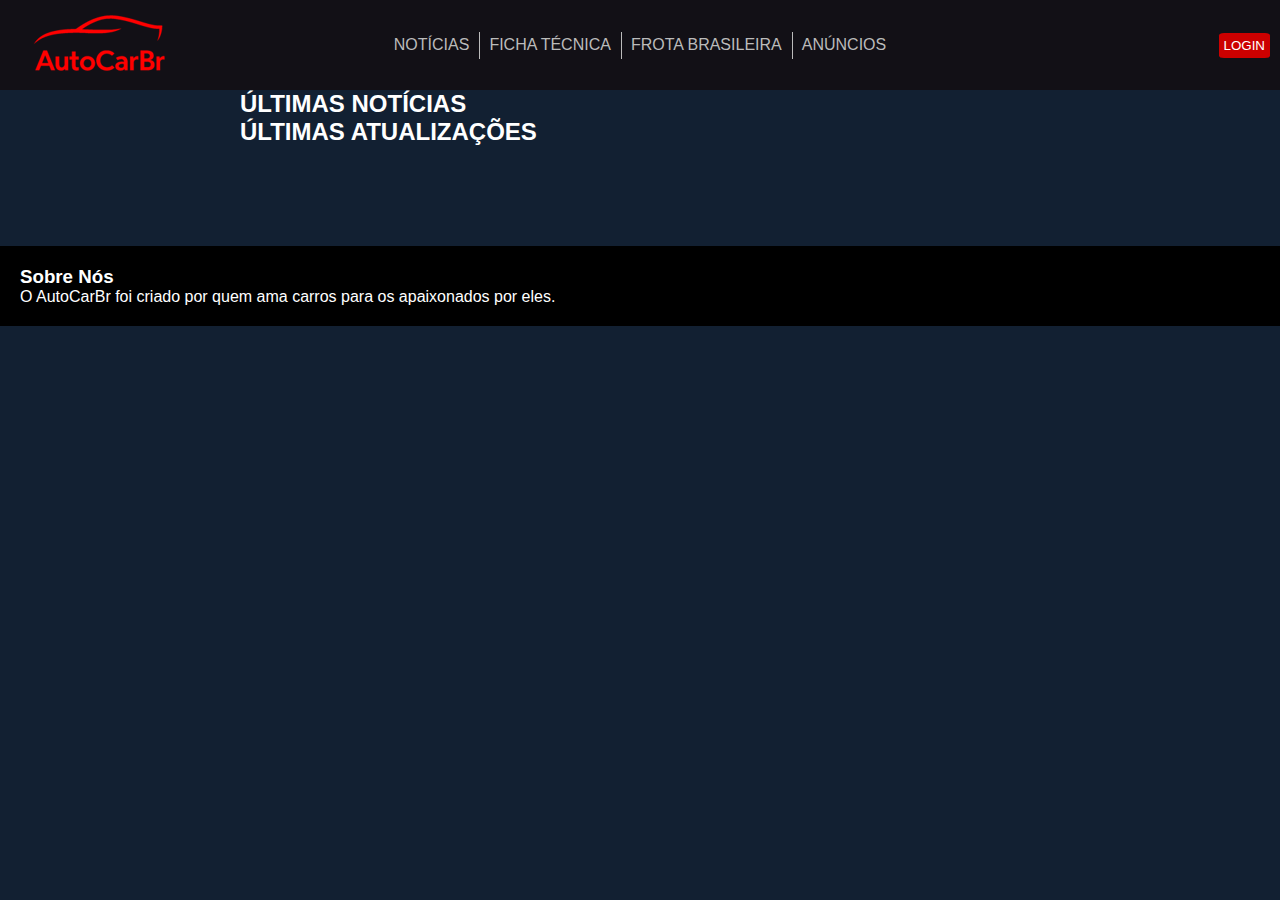
<file: index.html>
<!DOCTYPE html>
<html lang="pt-br">
<head>
    <meta charset="UTF-8">
    <meta name="viewport" content="width=device-width, initial-scale=1.0">
    <title>AutoCarBr</title>
    <link rel="shortcut icon" href="img/favicon.ico" type="image/x-icon">
    <link rel="stylesheet" href="style/general.css">
    <link rel="stylesheet" href="style/index.css">
</head>
<body>
    <header>
        <div class="header-bar">
            <div class="header-bar-logo">
                <a href="index.html" class="header-logo">
                    <img id="logo" src="img/autocarbr-logo-68.png" alt="Logo do site AutoCarBr">
                </a>
            </div>
            <div class="header-bar-login">
                <nav>
                    <a href="login-page.html">LOGIN</a>
                </nav>
            </div>
            <div class="header-bar-menu">
                <nav>
                    <a href="noticias.html">NOTÍCIAS</a>
                    <a href="ficha-tecnica.html">FICHA TÉCNICA</a>
                    <a href="frota-brasileira.html">FROTA BRASILEIRA</a>
                    <a href="anuncios.html">ANÚNCIOS</a>
                </nav>
            </div>
        </div>
    </header>
    <main>
        <div class="main-banner">
            <div class="central-banner">

            </div>
        </div>
        <div class="last-news">
            <h2>ÚLTIMAS NOTÍCIAS</h2>
            <div class="news-banner">

            </div>
        </div>
        <div class="last-updates">
            <h2>ÚLTIMAS ATUALIZAÇÕES</h2>
            <div class="updates-banner">

            </div>
        </div>
    </main>
    <footer>
        <h3>Sobre Nós</h3>
        <p>O AutoCarBr foi criado por quem ama carros para os apaixonados por eles.</p>
    </footer>
</body>
</html>
</file>
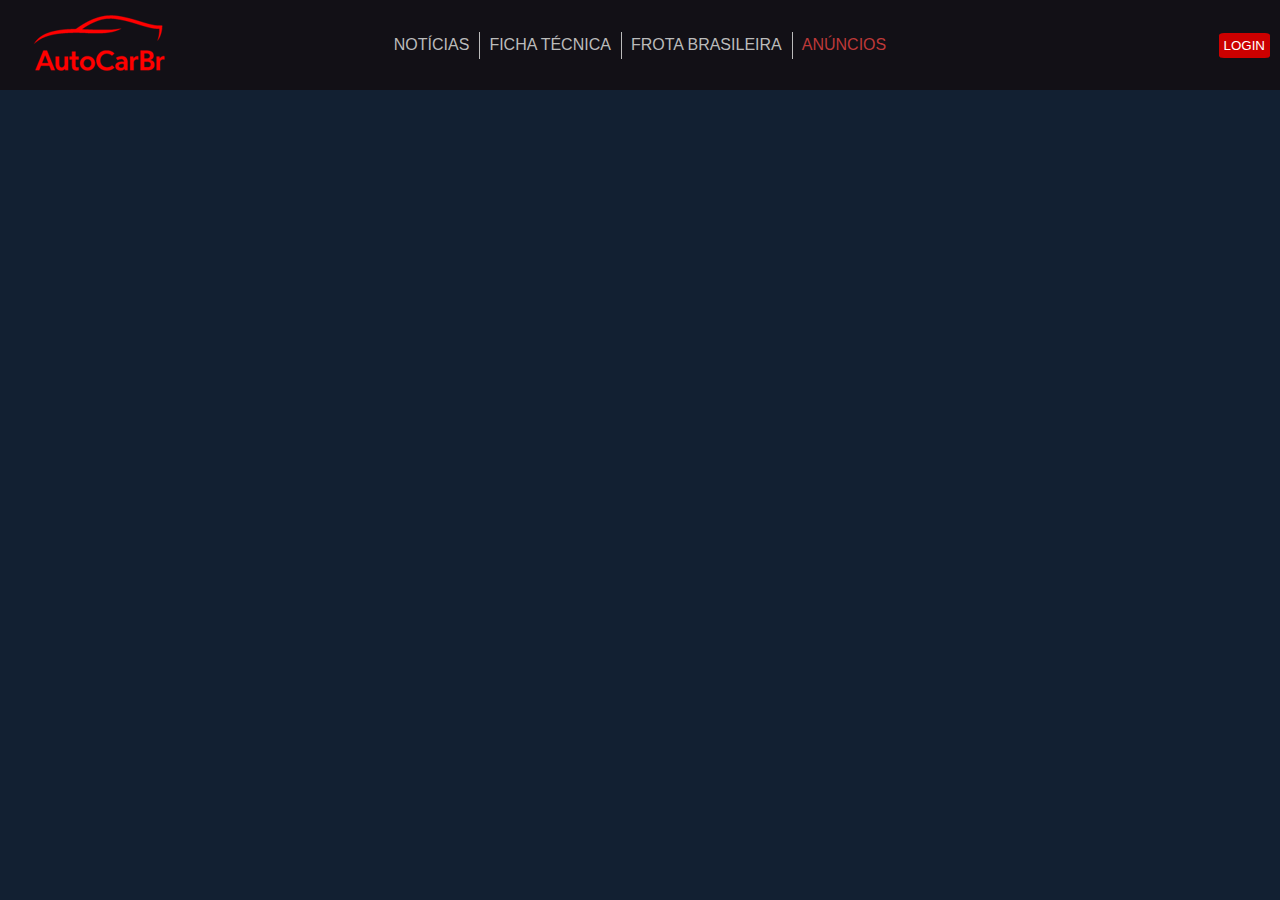
<file: anuncios.html>
<!DOCTYPE html>
<html lang="pt-br">
<head>
    <meta charset="UTF-8">
    <meta name="viewport" content="width=device-width, initial-scale=1.0">
    <title>AutoCarBr - Anúncios</title>
    <link rel="shortcut icon" href="img/favicon.ico" type="image/x-icon">
    <link rel="stylesheet" href="style/general.css">
    <link rel="stylesheet" href="style/anuncios.css">
</head>
<body>
    <header>
        <div class="header-bar">
            <div class="header-bar-logo">
                <a href="index.html" class="header-logo">
                    <img src="img/autocarbr-logo-68.png" alt="Logo do site AutoCarBr">
                </a>
            </div>
            <div class="header-bar-login">
                <nav>
                    <a href="login-page.html">LOGIN</a>
                </nav>
            </div>
            <div class="header-bar-menu">
                <nav>
                    <a href="noticias.html">NOTÍCIAS</a>
                    <a href="ficha-tecnica.html">FICHA TÉCNICA</a>
                    <a href="frota-brasileira.html">FROTA BRASILEIRA</a>
                    <a href="anuncios.html" class="active">ANÚNCIOS</a>
                </nav>
            </div>
        </div>
    </header>
    <footer>
        <h3>Sobre Nós</h3>
        <p>O AutoCarBr foi criado por quem ama carros para os apaixonados por eles.</p>
    </footer>
</body>
</html>
</file>
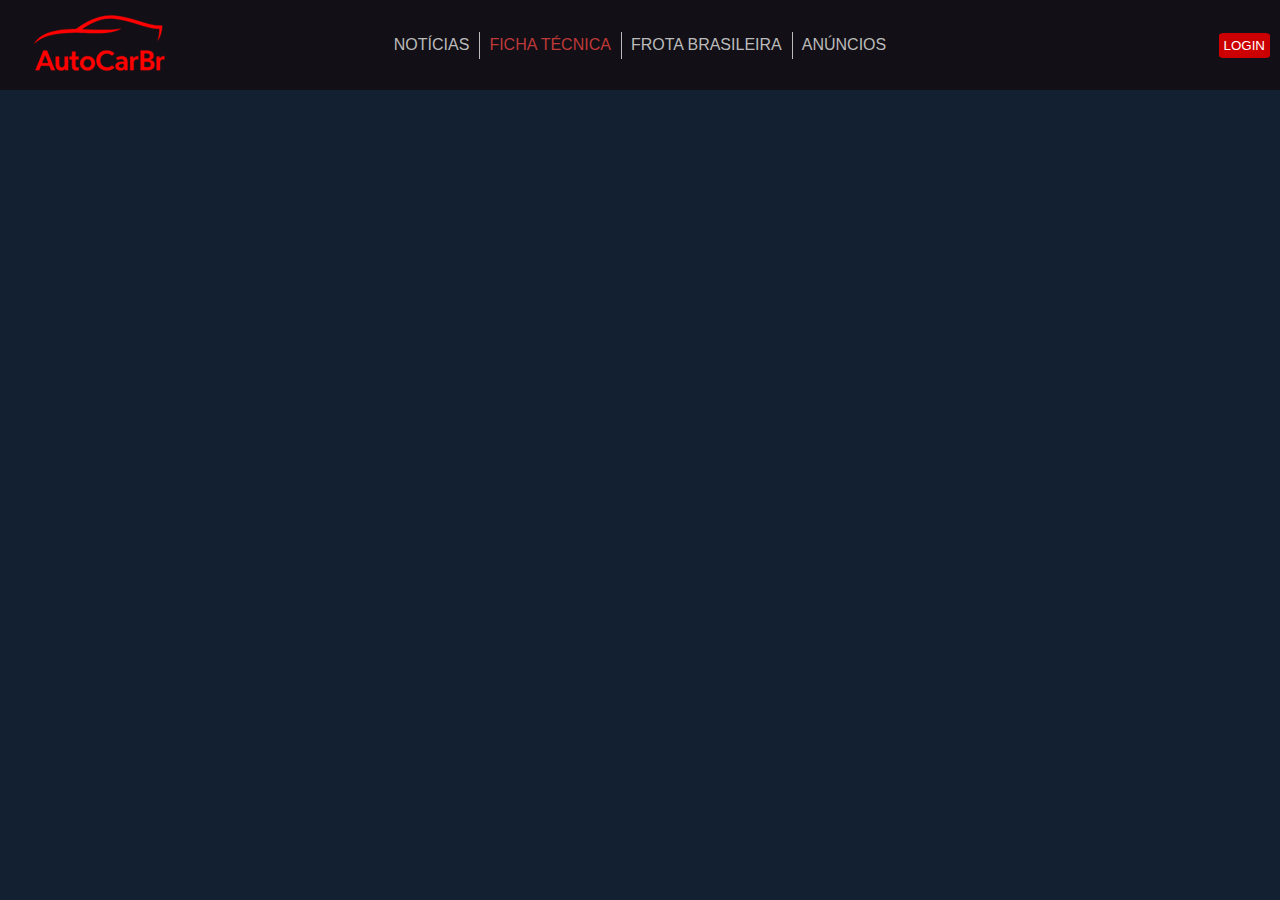
<file: ficha-tecnica.html>
<!DOCTYPE html>
<html lang="pt-br">
<head>
    <meta charset="UTF-8">
    <meta name="viewport" content="width=device-width, initial-scale=1.0">
    <title>AutoCarBr - Ficha técnica</title>
    <link rel="shortcut icon" href="img/favicon.ico" type="image/x-icon">
    <link rel="stylesheet" href="style/general.css">
    <link rel="stylesheet" href="style/ficha.css">
</head>
<body>
    <header>
        <div class="header-bar">
            <div class="header-bar-logo">
                <a href="index.html" class="header-logo">
                    <img src="img/autocarbr-logo-68.png" alt="Logo do site AutoCarBr">
                </a>
            </div>
            <div class="header-bar-login">
                <nav>
                    <a href="login-page.html">LOGIN</a>
                </nav>
            </div>
            <div class="header-bar-menu">
                <nav>
                    <a href="noticias.html">NOTÍCIAS</a>
                    <a href="ficha-tecnica.html" class="active">FICHA TÉCNICA</a>
                    <a href="frota-brasileira.html">FROTA BRASILEIRA</a>
                    <a href="anuncios.html">ANÚNCIOS</a>
                </nav>
            </div>
        </div>
    </header>
    <footer>
        <h3>Sobre Nós</h3>
        <p>O AutoCarBr foi criado por quem ama carros para os apaixonados por eles.</p>
    </footer>
</body>
</html>
</file>
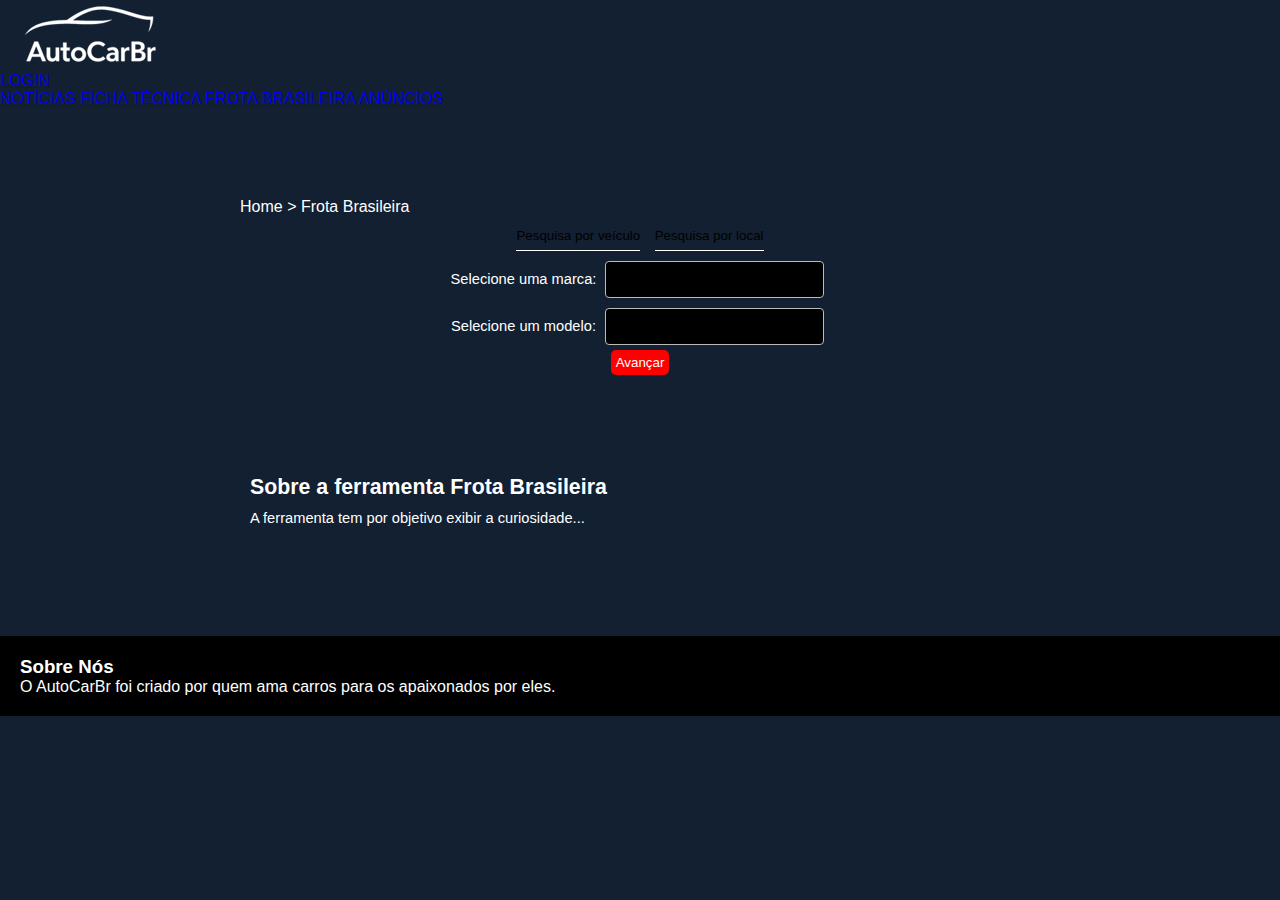
<file: frota-brasileira.html>
<!DOCTYPE html>
<html lang="pt-br">
<head>
    <meta charset="UTF-8">
    <meta name="viewport" content="width=device-width, initial-scale=1.0">
    <title>AutoCarBr - Frota Brasileira</title>
    <link rel="shortcut icon" href="img/favicon.ico" type="image/x-icon">
    <link rel="stylesheet" href="style/general.css">
    <link rel="stylesheet" href="style/frota.css">
</head>
<body>
    <header>
        <nav id="header-logo">
            <a href="index.html" class="header-logo">
                <img id="logo" src="img/autocarbr-logo-68.png" alt="Logotipo do site AutoCarBr">
            </a>
        </nav>
        <nav id="header-login">
            <a href="login-page.html">LOGIN</a>
        </nav>
        <nav id="header-menu">
            <a href="noticias.html">NOTÍCIAS</a>
            <a href="ficha-tecnica.html">FICHA TÉCNICA</a>
            <a href="frota-brasileira.html" class="active">FROTA BRASILEIRA</a>
            <a href="anuncios.html">ANÚNCIOS</a>
        </nav>
    </header>
    <main>
        <section id="navigation">
            <p>Home > Frota Brasileira</p>
        </section>
        <section id="search-container">
            <div id="search-type">
                <button id="car-search">Pesquisa por veículo</button>
                <button id="local-search">Pesquisa por local</button>
            </div>
            <form action="frota-search.php" method="post" autocomplete="on">
                <div id="car-selection">
                    <div class="selection">
                        <label for="brand-selection">Selecione uma marca: </label>
                        <input list="cars-brand" name="brand-selection" id="brand-selection">
                    </div>
                    <div class="selection">
                        <label for="model-selection">Selecione um modelo: </label>
                        <input list="cars-model" name="model-selection" id="model-selection">
                    </div>
                    <datalist id="cars-brand">
                        <option value="Audi">
                        <option value="BMW">
                        <option value="Chevrolet">
                        <option value="Fiat">
                        <option value="Ford">
                    </datalist>
                </div>
                <div id="local-selection">
                    <div>
                        <label for="estate-selection">Selecione um estado: </label>
                        <input list="estates" name="estate-selection" id="estate-selection">
                    </div>
                    <div>
                        <label for="city-selection">Selecione uma cidade: </label>
                        <input list="cities" name="city-selection" id="city-selection">
                    </div>
                    <datalist id="estates">
                        <option value="Amazonas">
                        <option value="Amapá">
                        <option value="São Paulo">
                        <option value="Minas Gerais">
                        <option value="Rio de Janeiro">
                    </datalist>
                </div>
                <button id="show-table">
                    <a href="marca-modelo.html">Avançar</a>
                </button>
            </form>
        </section>
        <article>
            <h1>Sobre a ferramenta Frota Brasileira</h1>
            <p>A ferramenta tem por objetivo exibir a curiosidade...</p>
        </article>
    </main>
    <footer>
        <h3>Sobre Nós</h3>
        <p>O AutoCarBr foi criado por quem ama carros para os apaixonados por eles.</p>
    </footer>
<!--

    <script>
        function clickMenu() {
            if (itens.style.display == 'block') {
                itens.style.display = 'none'
            } else {
                itens.style.display = 'block'
            }
        }
    </script>

                <form>
                    <label for="fname">First name:</label><br>
                    <input type="text" id="fname" name="fname"><br>
                    <label for="lname">Last name:</label><br>
                    <input type="text" id="lname" name="lname">
                </form>

                <form id="car-selection">
                    <input autocomplete="Off" type="text" placeholder="Pesquise pela marca" aria-label="Pesquise pela marca">
                    <input autocomplete="Off" type="text" placeholder="Pesquise pelo modelo" aria-label="Pesquise pelo modelo">
                </form>
                <form id="city-selection">
                    <input autocomplete="Off" type="text" placeholder="Pesquise pelo estado" aria-label="Pesquise pelo estado">
                    <input autocomplete="Off" type="text" placeholder="Pesquise pela cidade" aria-label="Pesquise pela cidade">
                </form>

-->
</body>
</html>
</file>
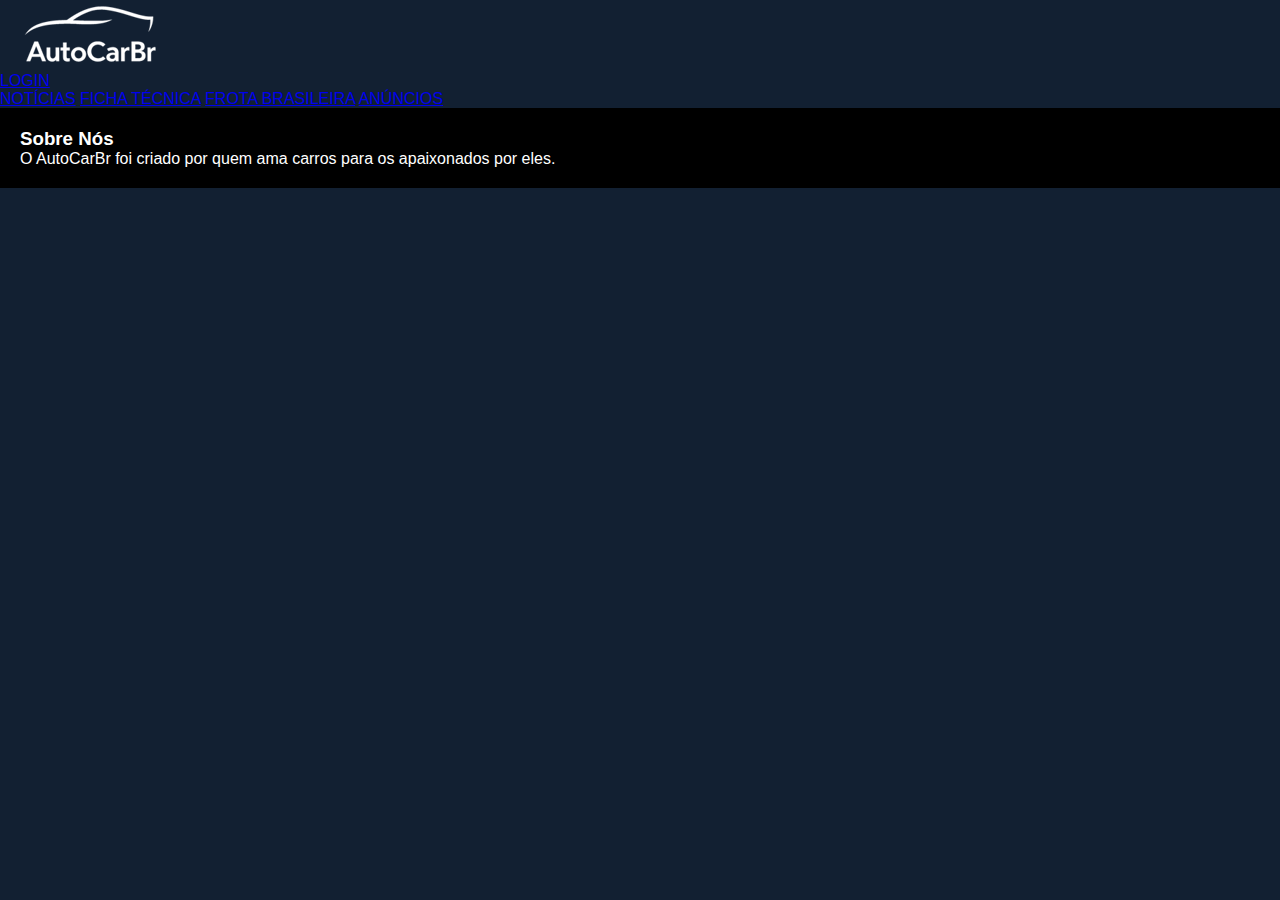
<file: login-page.html>
<!DOCTYPE html>
<html lang="pt-br">
<head>
    <meta charset="UTF-8">
    <meta name="viewport" content="width=device-width, initial-scale=1.0">
    <title>AutoCarBr - Login</title>
    <link rel="shortcut icon" href="img/favicon.ico" type="image/x-icon">
    <link rel="stylesheet" href="style/general.css">
    <link rel="stylesheet" href="style/login.css">
</head>
<body>
    <header>
        <nav id="header-logo">
            <a href="index.html" class="header-logo">
                <img id="logo" src="img/autocarbr-logo-68.png" alt="Logotipo do site AutoCarBr">
            </a>
        </nav>
        <nav id="header-login">
            <a href="login-page.html">LOGIN</a>
        </nav>
        <nav id="header-menu">
            <a href="noticias.html">NOTÍCIAS</a>
            <a href="ficha-tecnica.html">FICHA TÉCNICA</a>
            <a href="frota-brasileira.html">FROTA BRASILEIRA</a>
            <a href="anuncios.html">ANÚNCIOS</a>
        </nav>
    </header>
    <footer>
        <h3>Sobre Nós</h3>
        <p>O AutoCarBr foi criado por quem ama carros para os apaixonados por eles.</p>
    </footer>
</body>
</html>
</file>
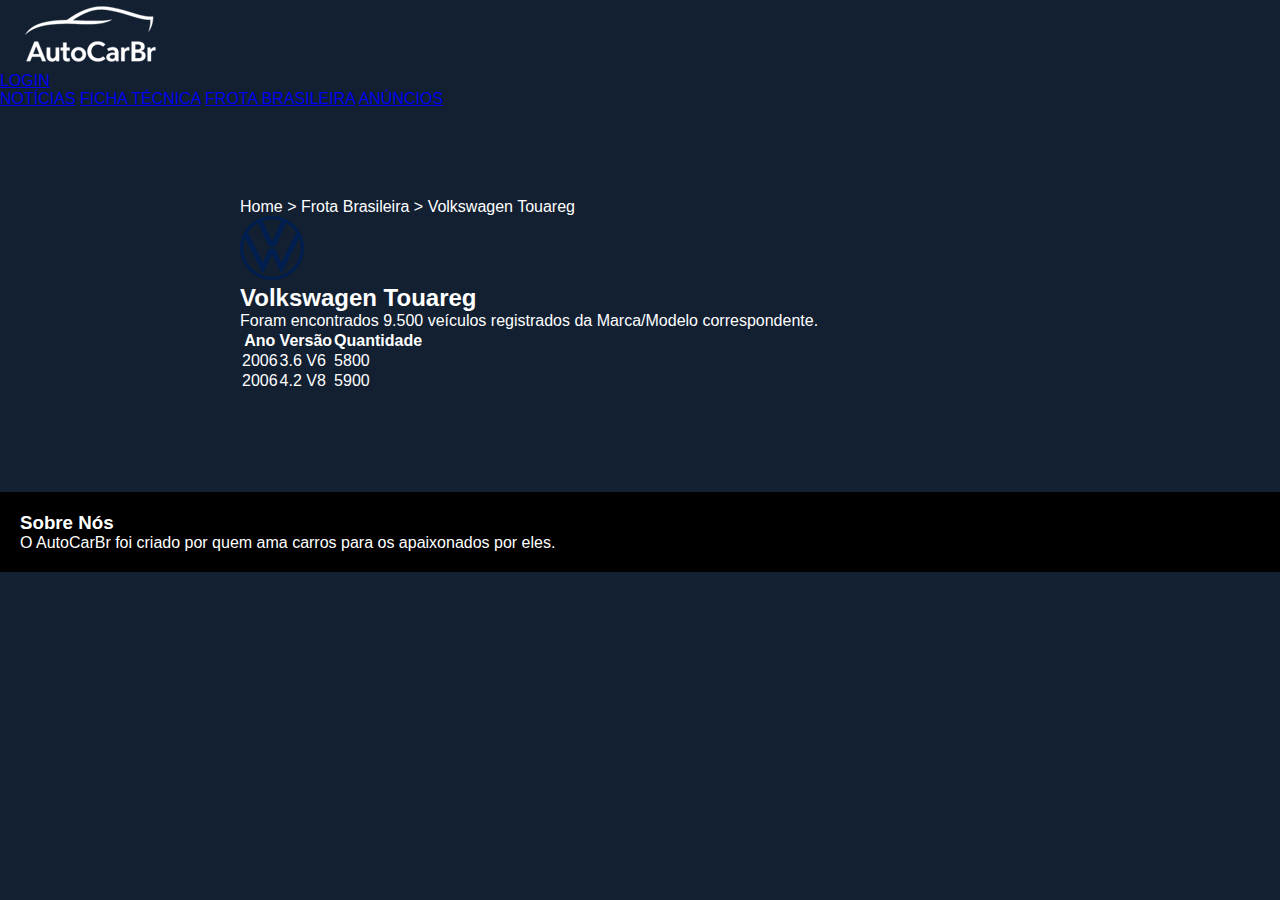
<file: marca-modelo.html>
<!DOCTYPE html>
<html lang="pt-br">
<head>
    <meta charset="UTF-8">
    <meta name="viewport" content="width=device-width, initial-scale=1.0">
    <title>AutoCarBr - Pesquisa por Marca/Modelo</title>
    <link rel="shortcut icon" href="img/favicon.ico" type="image/x-icon">
    <link rel="stylesheet" href="style/general.css">
    <link rel="stylesheet" href="style/marca.css">
</head>
<body>
    <header>
        <nav id="header-logo">
            <a href="index.html" class="header-logo">
                <img id="logo" src="img/autocarbr-logo-68.png" alt="Logotipo do site AutoCarBr">
            </a>
        </nav>
        <nav id="header-login">
            <a href="login-page.html">LOGIN</a>
        </nav>
        <nav id="header-menu">
            <a href="noticias.html">NOTÍCIAS</a>
            <a href="ficha-tecnica.html">FICHA TÉCNICA</a>
            <a href="frota-brasileira.html" class="active">FROTA BRASILEIRA</a>
            <a href="anuncios.html">ANÚNCIOS</a>
        </nav>
    </header>
    <main>
        <section id="navigation">
            <p>Home > Frota Brasileira > Volkswagen Touareg</p>
        </section>
        <div class="car-title">
            <img src="img/brand-logo/volkswagen.png" alt="Logo da Volkswagen">
            <h2>Volkswagen Touareg</h2>
            <p>Foram encontrados 9.500 veículos registrados da Marca/Modelo correspondente.</p>
        </div>
        <div class="car-year">
            <table>
                <tr>
                    <th>Ano</th>
                    <th>Versão</th>
                    <th>Quantidade</th>
                </tr>
                <tr>
                    <td>2006</td>
                    <td>3.6 V6</td>
                    <td>5800</td>
                </tr>
                <tr>
                    <td>2006</td>
                    <td>4.2 V8</td>
                    <td>5900</td>
                </tr>
            </table>
        </div>
    </main>
    <footer>
        <h3>Sobre Nós</h3>
        <p>O AutoCarBr foi criado por quem ama carros para os apaixonados por eles.</p>
    </footer>
</body>
</html>
</file>
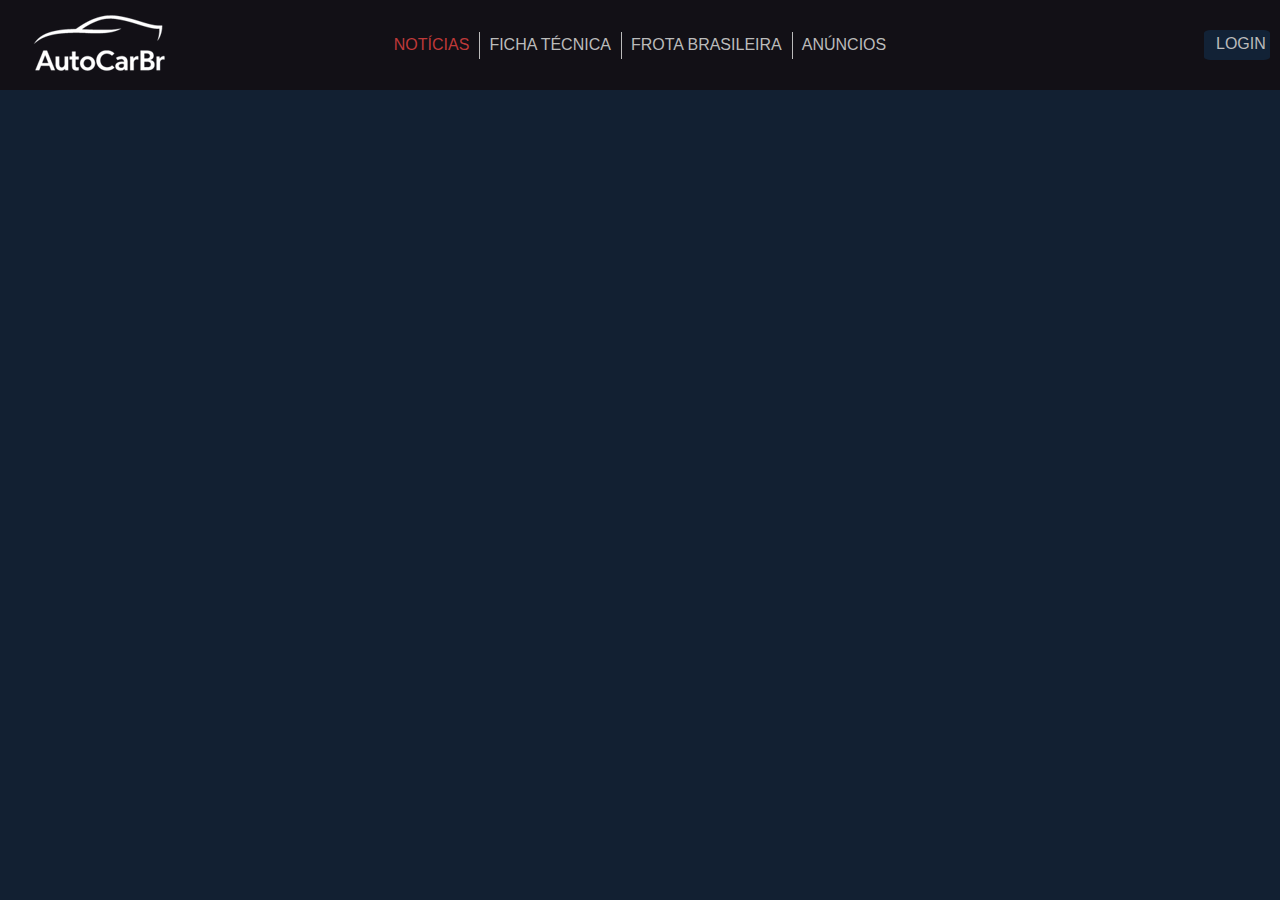
<file: noticias.html>
<!DOCTYPE html>
<html lang="pt-br">
<head>
    <meta charset="UTF-8">
    <meta name="viewport" content="width=device-width, initial-scale=1.0">
    <title>AutoCarBr - Notícias</title>
    <link rel="shortcut icon" href="img/favicon.ico" type="image/x-icon">
    <link rel="stylesheet" href="style/general-style.css">
</head>
<body>
    <header>
        <div class="header-bar">
            <div class="header-bar-logo">
                <a href="index.html" class="header-logo">
                    <img src="img/autocarbr-logo-68.png" alt="Logo do site AutoCarBr">
                </a>
            </div>
            <div class="header-bar-login">
                <nav>
                    <a href="login-page.html">LOGIN</a>
                </nav>
            </div>
            <div class="header-bar-menu">
                <nav>
                    <a href="noticias.html" class="active">NOTÍCIAS</a>
                    <a href="ficha-tecnica.html">FICHA TÉCNICA</a>
                    <a href="frota-brasileira.html">FROTA BRASILEIRA</a>
                    <a href="anuncios.html">ANÚNCIOS</a>
                </nav>
            </div>
        </div>
    </header>
    <footer>
        <h3>Sobre Nós</h3>
        <p>O AutoCarBr foi criado por quem ama carros para os apaixonados por eles.</p>
    </footer>
</body>
</html>
</file>
<file: style/general.css>
@charset "UTF-8";

* {
    margin: 0;
    padding: 0;
    scrollbar-width: thin;
    scrollbar-color: #122032 #121016;
}

body {
    background-color: #122032;
    font-family: Arial, Helvetica, sans-serif;
    color: #ffffff;
    width: 100%;
}

.header-bar {
    display: grid;
    grid-template-columns: 1fr 1fr;
    grid-template-rows: auto auto;
    width: 100%;
    background-color: #121016;
    font-family: 'Lucida Sans', 'Lucida Sans Regular', Arial, Helvetica, sans-serif;
}

.header-bar-logo {
    grid-column: 1;
    grid-row: 1;
    justify-self: start;
    padding: 9px;
}

.header-bar-menu {
    grid-column: 1 / span 2;
    grid-row: 2;
    justify-self: center;
}

.header-bar-login {
    grid-column: 2;
    grid-row: 1;
    justify-self: end;
    padding: 10px;
}

.header-bar-menu nav a {
    display: block;
    text-align: center;
    font-size: 10pt;
    padding: 5px 40px;
    border-top: 1px solid #808080;
    text-decoration: none;
    color: #bbbbbb;
}

.header-bar-menu nav a:first-child {
    border-top: none;
}

.header-bar-menu nav a.active {
    color: #be3939;
}

.header-bar-menu a.active:hover {
    color: #ff0000;
}

.header-bar-login nav a {
    display: flex;
    align-items: center;
    text-decoration: none;
    color: #ffffff;
    font-size: 10pt;
    background-color: #cc0000;
    padding: 5px;
    border-radius: 10%;
}

.header-bar-login nav a:hover {
    background-color: #ff0000;
}

.header-bar-logo:hover {
    filter: brightness(0) saturate(100%) invert(16%) sepia(99%) saturate(7499%) hue-rotate(357deg) brightness(89%) contrast(128%);
}

main {
    padding-bottom: 100px;
    justify-self: center;
    width: 320px;
}

footer {
    background-color: #000000;
    bottom: 0;
    padding: 20px;
}

@media (min-width: 400px) {
    main {
        justify-self: center;
        width: 400px;
    }

    .header-bar {
        position: relative;
    }
    
    .header-bar-menu nav {
        display: flex;
        align-items: center;
    }

    .header-bar-menu a::before {
        content: "";
        position: absolute;
        left: 0;
        width: 1px;
        height: 30%;
        background-color: #bbbbbb;
    }

    .header-bar-menu a:first-child::before {
        display: none;
    }
    
    .header-bar-menu a:hover {
        color: #ffffff;
    }

    .header-bar-menu a::after {
        content: "";
        position: absolute;
        left: 0;
        bottom: 0;
        width: 0%;
        height: 2px;
        background-color: #cc0000;
        transition: width 0.3s ease, opacity 0.3s ease;
        opacity: 0;
    }

    .header-bar-menu a:hover::after {
        width: 100%;
        opacity: 1;
    }
    
    .header-bar-menu nav {
        display: flex;
        justify-content: center;
        align-self: center;
        height: 40px;
    }

    .header-bar-menu nav a {
        display: flex;
        justify-content: center;
        align-items: center;
        position: relative;
        color: #bbbbbb;
        text-align: center;
        border-top: none;
        font-size: 9pt;
        height: 40px;
        padding: 0px 10px;
        transition: color 0.3s ease;
    }
}

@media (min-width: 400px) and (min-height: 500px) {
    main {
        padding-top: 130px;
    }

    .header-bar {
        position: fixed;
    }
}

@media (min-width: 440px) {
    .header-bar-menu nav a {
        font-size: 10pt;
    }
}

@media (min-width: 480px) {
    .header-bar-menu nav a {
        font-size: 11pt;
    }
}

@media (min-width: 520px) {
    .header-bar-menu nav a {
        font-size: 12pt;
    }
}

@media (min-width: 840px) {
    main {
        justify-self: center;
        width: 800px;
        padding-top: 90px;
    }

    .header-bar {
        display: grid;
        grid-template-rows: auto auto;
        align-items: center;
        height: 90px;
    }

    .header-bar-menu {
        grid-row: 1;
        justify-self: center;
        align-content: center;
    }

    .header-bar-menu nav a {
        height: 90px;
    }
}
</file>
<file: style/index.css>
@charset "UTF-8";
</file>
<file: style/anuncios.css>
@charset "UTF-8";
</file>
<file: style/ficha.css>
@charset "UTF-8";
</file>
<file: style/frota.css>
@charset "UTF-8";

#search-container {
    text-align: center;
}

#search-type button {
    background-color: #00000000;
    border-top: none;
    border-right: none;
    border-left: none;
    border-bottom: 1px solid #ffffff;
    height: 30px;
    margin: 5px;
}

#search-type button a {
    text-decoration: none;
    color: #cccccc;
}

#search-type button a:hover {
    color: #ffffff;
}

label {
    font-size: 11pt;
}

input {
    padding: 10px 20px;
    background-color: #000000;
    color: #cfcfcf;
    border: 1px solid #bbbbbb;
    border-radius: 4px;
    margin: 5px;
}

input:focus {
    border-color: #ff0000;
    outline: none;
}

#local-selection {
    display: none;
}

#show-table {
    background-color: #ff0000;
    border: none;
    padding: 5px;
    text-decoration: none;
    border-radius: 5px;
}

#show-table a {
    text-decoration: none;
    color: #ffffff;
}

article {
    margin-top: 100px;
}

article h1 {
    font-size: 16pt;
    margin: 10px;
}

article p {
    font-size: 11pt;
    margin: 10px;
}
</file>
<file: style/login.css>
@charset "UTF-8";
</file>
<file: style/marca.css>
@charset "UTF-8";
</file>
<file: style/general-style.css>
@charset "UTF-8";

* {
    margin: 0;
    padding: 0;
    scrollbar-width: none;
}

body {
    background-color: #122032;
    font-family: Arial, Helvetica, sans-serif;
    color: #ffffff;
}

.header-bar {
    display: grid;
    background-color: #121016;
    grid-template-columns: 1fr 1fr;
    grid-template-rows: auto auto;
    align-items: center;
    background-color: #121016;
    width: 100%;
    font-family: 'Lucida Sans', 'Lucida Sans Regular', 'Lucida Grande', 'Lucida Sans Unicode', Geneva, Verdana, sans-serif;
}

.header-bar-logo {
    grid-column: 1;
    grid-row: 1;
    padding: 9px;
}

.header-bar-menu {
    grid-column: 1 / span 2;
    grid-row: 2;
    justify-self: center;
}

.header-bar-menu nav a {
    display: block;
    text-align: center;
    font-size: 10pt;
    padding: 5px 40px;
    border-top: 1px solid #808080;
}

.header-bar-menu nav a:first-child {
    border-top: none;
}

.header-bar-login {
    grid-column: 2;
    grid-row: 1;
    justify-self: end;
    text-align: center;
    width: 42px;
    height: 20px;
    font-size: 12pt;
    background-color: #122236;
    color: #f0f0f0;
    border-radius: 10%;
    padding: 5px 12px;
    margin: 10px 10px;
}

.header-bar a {
    text-decoration: none;
    color: #bbbbbb;
}

main {
    padding-bottom: 100px;
    justify-self: center;
    width: 320px;
}

footer {
    background-color: #000000;
    bottom: 0;
    padding: 20px;
}

.main-banner {
    display: block;
    width: 100%;
    height: 300px;
    background-color: #000000;
}

.central-banner {
    display: none;
    justify-content: center;
    align-items: center;
    width: 50%;
    background-color: #000000;
}

.last-news h2,
.last-updates h2 {
    height: 40px;
    padding: 10px;
    align-content: end;
    color: #acacac;
    font-size: 1em;
}

.news-banner,
.updates-banner {
    display: flex;
    justify-content: center;
    align-items: center;
    width: 100%;
    height: 200px;
    background-color: #000000;
}

.header-bar-menu nav a.active {
    color: #be3939;
}

.header-bar-menu a.active:hover {
    color: #ff0000;
}

@media (min-width: 400px) {
    main {
        justify-self: center;
        width: 400px;
    }

    .header-bar {
        position: relative;
    }
    
    .header-bar-menu nav {
        display: flex;
        align-items: center;
    }

    .header-bar-menu a::before {
        content: "";
        position: absolute;
        left: 0;
        width: 1px;
        height: 30%;
        background-color: #bbbbbb;
    }

    .header-bar-menu a:first-child::before {
        display: none;
    }
    
    .header-bar-menu a:hover {
        color: #ffffff;
    }

    .header-bar-menu a::after {
        content: "";
        position: absolute;
        left: 0;
        bottom: 0;
        width: 0%;
        height: 2px;
        background-color: #cc0000;
        transition: width 0.3s ease, opacity 0.3s ease;
        opacity: 0;
    }

    .header-bar-menu a:hover::after {
        width: 100%;
        opacity: 1;
    }
    
    .header-bar-menu nav {
        display: flex;
        justify-content: center;
        align-self: center;
        height: 40px;
    }

    .header-bar-menu nav a {
        display: flex;
        justify-content: center;
        align-items: center;
        position: relative;
        color: #bbbbbb;
        text-align: center;
        border-top: none;
        font-size: 9pt;
        height: 40px;
        padding: 0px 10px;
        transition: color 0.3s ease;
    }
}

@media (min-width: 400px) and (min-height: 500px) {
    main {
        padding-top: 130px;
    }

    .header-bar {
        position: fixed;
    }
}

@media (min-width: 440px) {
    .header-bar-menu nav a {
        font-size: 10pt;
    }
}

@media (min-width: 480px) {
    .header-bar-menu nav a {
        font-size: 11pt;
    }
}

@media (min-width: 520px) {
    .header-bar-menu nav a {
        font-size: 12pt;
    }
}

@media (min-width: 840px) {
    main {
        justify-self: center;
        width: 800px;
        padding-top: 90px;
    }

    .header-bar {
        display: grid;
        grid-template-rows: auto auto;
        align-items: center;
        height: 90px;
    }

    .header-bar-menu {
        grid-row: 1;
        justify-self: center;
        align-content: center;
    }

    .header-bar-menu nav a {
        height: 90px;
    }
}
</file>
